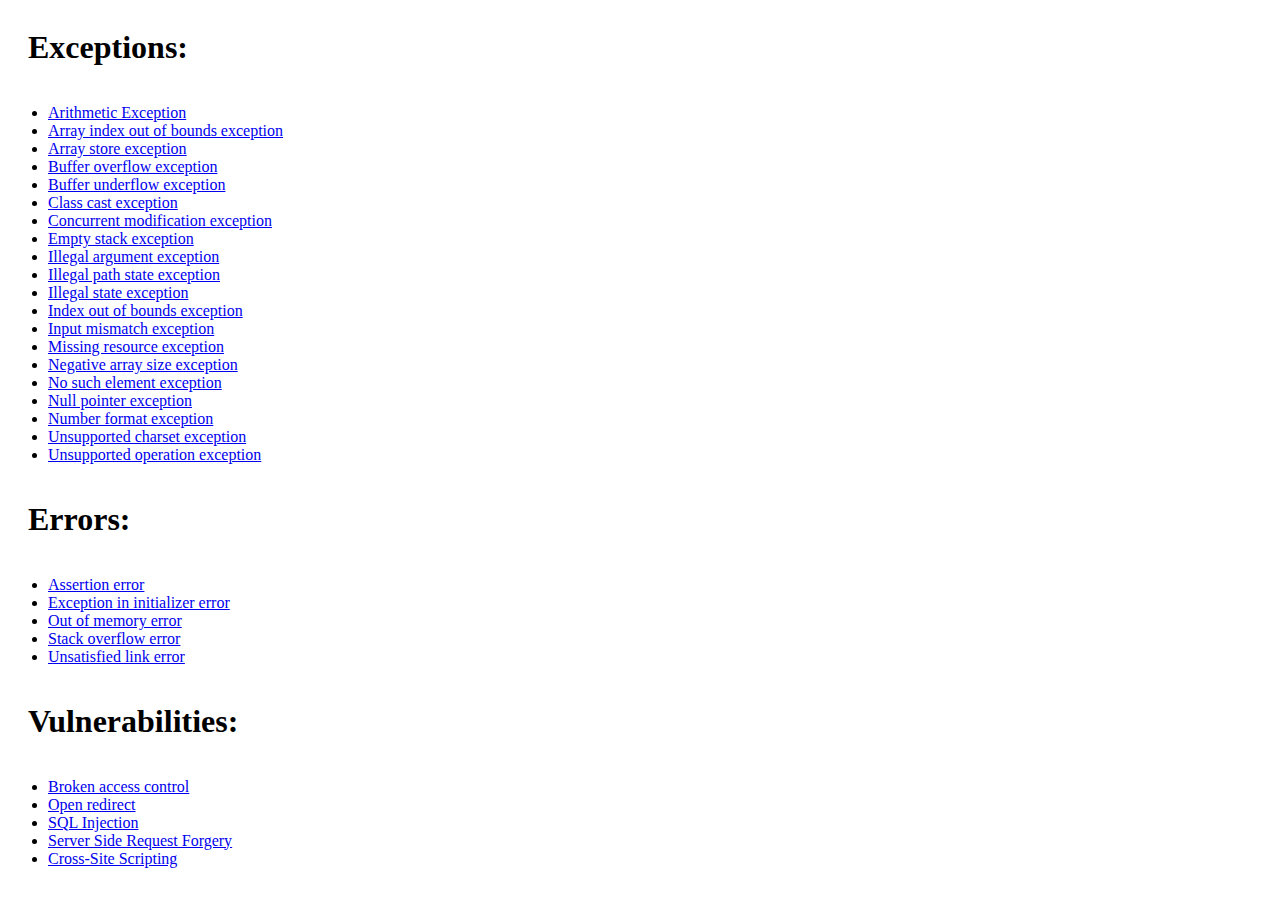
<file: src/main/resources/templates/index.html>
<!DOCTYPE html>
<html lang="en" xmlns="http://www.w3.org/1999/xhtml" xmlns:th="http://www.w3.org/1999/xhtml">
<head>
  <meta charset="UTF-8">
    <title>Hub</title>
    <link rel="stylesheet" th:href="@{css/index.css}">

</head>
<body>
  <div class="exceptions">
      <header style="display:flex;">
        <img th:src="@{images/exception.png}"/>
        <h1 style="margin-left: 20px;">Exceptions: </h1>
      </header>
      <ul>
        <li>
          <a href="/ae">Arithmetic Exception</a>
        </li>
        <li>
          <a href="/aioob">Array index out of bounds exception</a>
        </li>
        <li>
          <a href="/as">Array store exception</a>
        </li>
        <li>
          <a href="/bo">Buffer overflow exception</a>
        </li>
        <li>
          <a href="/bu">Buffer underflow exception</a>
        </li>
        <li>
          <a href="/cce">Class cast exception</a>
        </li>
        <li>
          <a href="/cme">Concurrent modification exception</a>
        </li>
        <li>
          <a href="/ese">Empty stack exception</a>
        </li>
        <li>
          <a href="/iae">Illegal argument exception</a>
        </li>
        <li>
          <a href="/ipse">Illegal path state exception</a>
        </li>
        <li>
          <a href="/ise">Illegal state exception</a>
        </li>
        <li>
          <a href="/ioobe">Index out of bounds exception</a>
        </li>
        <li>
          <a href="/ime">Input mismatch exception</a>
        </li>
        <li>
          <a href="/mre">Missing resource exception</a>
        </li>
        <li>
          <a href="/nase">Negative array size exception</a>
        </li>
        <li>
          <a href="/nsee">No such element exception</a>
        </li>
        <li>
          <a href="/npe">Null pointer exception</a>
        </li>
        <li>
          <a href="/nfe">Number format exception</a>
        </li>
        <li>
          <a href="/uce">Unsupported charset exception</a>
        </li>
        <li>
          <a href="/uoe">Unsupported operation exception</a>
        </li>
      </ul>
    </div>
    <div class="errors">
      <header style="display:flex;">
        <img th:src="@{images/error.png}"/>
        <h1 style="margin-left: 20px;">Errors: </h1>
      </header>
      <ul>
        <li>
          <a href="/aerr">Assertion error</a>
        </li>
        <li>
          <a href="/eiierr">Exception in initializer error</a>
        </li>
        <li>
          <a href="/oomerr">Out of memory error</a>
        </li>
        <li>
          <a href="/soerr">Stack overflow error</a>
        </li>
        <li>
          <a href="/ulerr">Unsatisfied link error</a>
        </li>
      </ul>
    </div>
    <div class="vulnerabilities">
      <header style="display:flex;">
        <img th:src="@{images/vulnerabilities.png}"/>
        <h1 style="margin-left: 20px;">Vulnerabilities: </h1>
      </header>
      <ul>
        <li>
          <a href="/login">Broken access control</a>
        </li>
        <li>
          <a href="/or">Open redirect</a>
        </li>
        <li>
          <a href="/sqli">SQL Injection</a>
        </li>
        <li>
          <a href="/ssrf/path?url=https://pastebin.com/raw/aTv2Bi1Z">Server Side Request Forgery</a>
        </li>
        <li>
          <a href="/xss">Cross-Site Scripting</a>
        </li>

      </ul>
    </div>

</body>
</html>
</file>
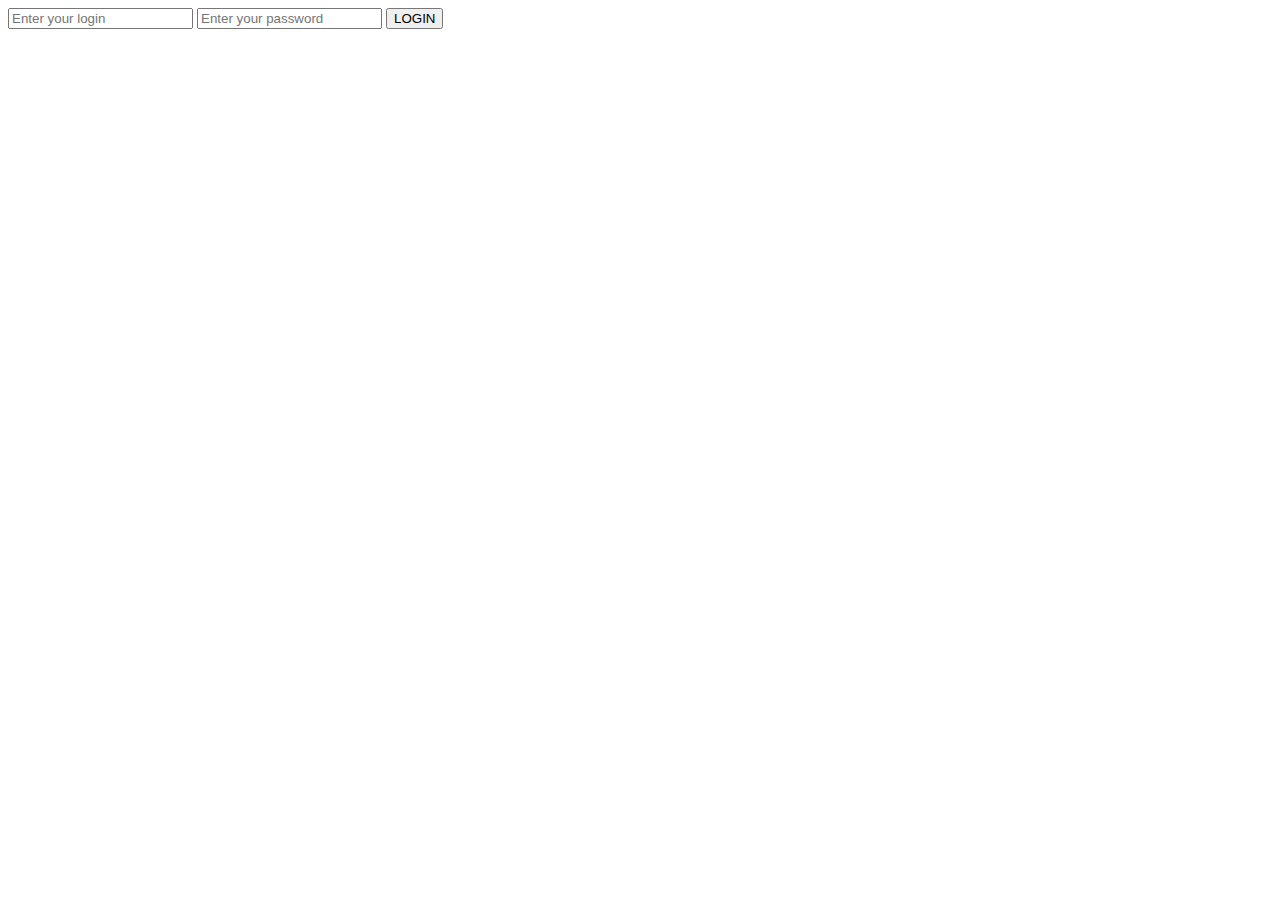
<file: src/main/resources/templates/login.html>
<!DOCTYPE html>
<html lang="en" xmlns:th="http://www.w3.org/1999/xhtml">
<head>
    <meta charset="UTF-8">
    <link rel="stylesheet" th:href="@{css/login.css}">
    <title>Login</title>
</head>
<body>

<div class="container">
    <div class="login-container">
        <form action="/login" method="POST" class="login-form">
            <span th:text="${message}"></span>
            <input name="username" type="text" placeholder="Enter your login">
            <input name="password" type="text" placeholder="Enter your password">
            <button type="submit">LOGIN</button>
        </form>
    </div>
</div>

</body>
</html>
</file>
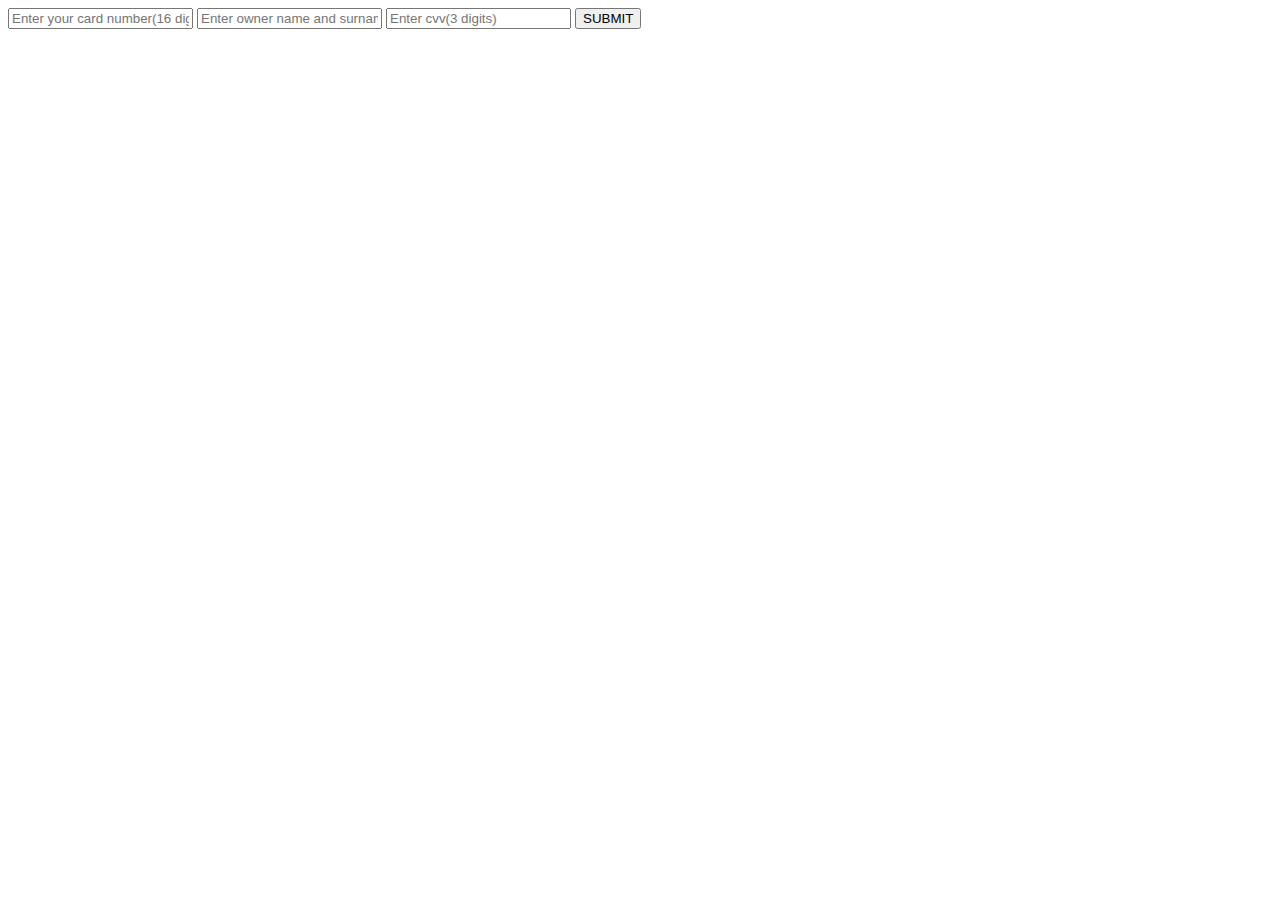
<file: src/main/resources/templates/or-payment.html>
<!DOCTYPE html>
<html lang="en" xmlns:th="http://www.w3.org/1999/xhtml">
<head>
    <meta charset="UTF-8">
    <title>PAYMENT</title>
    <link rel="stylesheet" th:href="@{/css/or-payment.css}">

</head>
<body>
<div class="container">
    <div class="payment-container">
        <form action="/payment" method="POST" class="payment-form">
            <span th:text="${message}"></span>
            <input name="cardnumber" type="text" placeholder="Enter your card number(16 digits)">
            <input name="owner" type="text" placeholder="Enter owner name and surname">
            <input name="cvv" type="password" placeholder="Enter cvv(3 digits)">
            <button type="submit">SUBMIT</button>
        </form>
    </div>
</div>
</body>
</html>
</file>
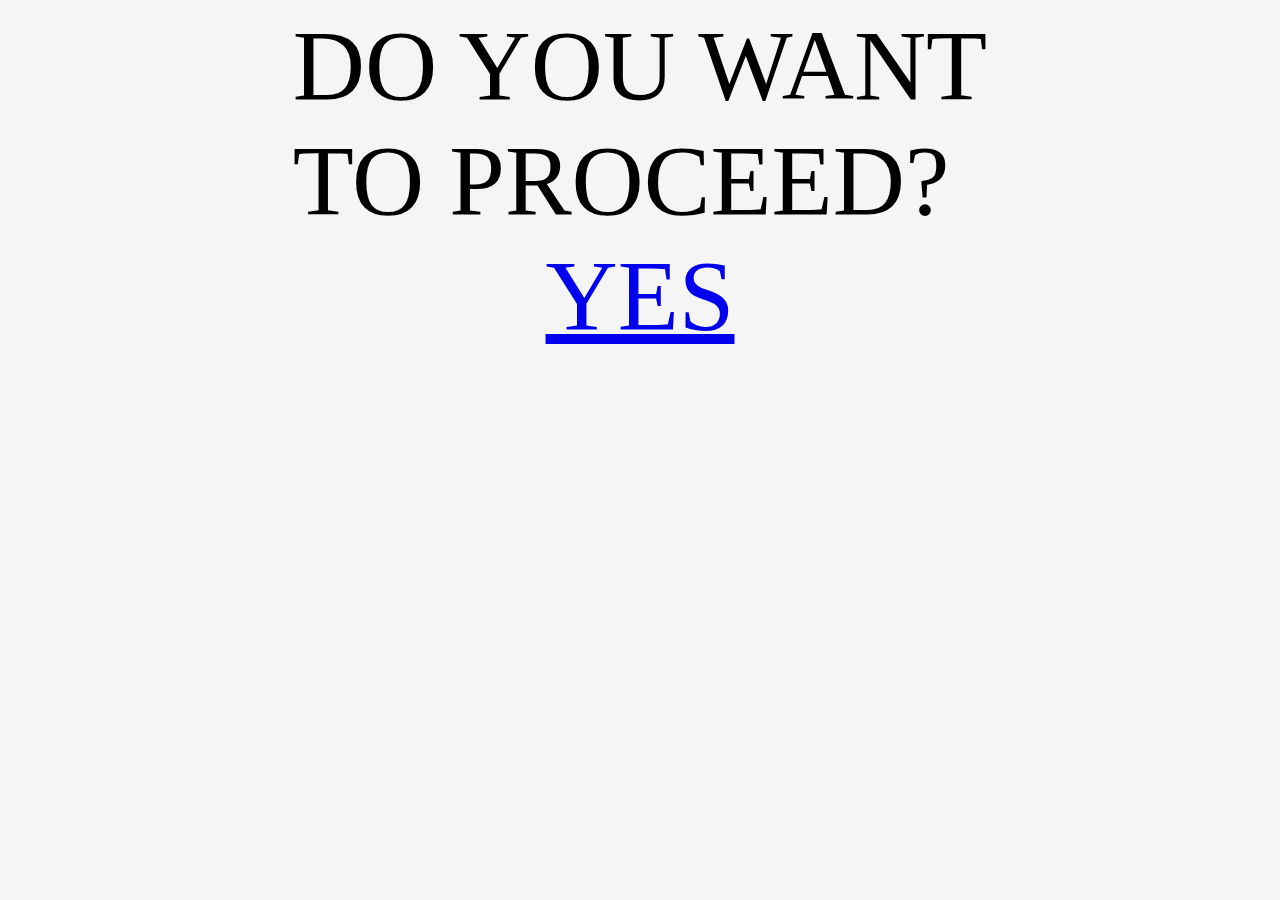
<file: src/main/resources/templates/or.html>
<!DOCTYPE html>
<html lang="en" xmlns:th="http://www.w3.org/1999/xhtml">
<head>
    <meta charset="UTF-8">
    <title>OR</title>
</head>
<body style="background: whitesmoke;
            display: flex;
            justify-content: center;
            align-items: center;
            flex-direction:column">
        <a style="font-size:100px;">DO YOU WANT<br/> TO PROCEED?</a>
        <a style="font-size:100px;" href="http://localhost:8080/or/redirect?url=payment">YES</a>
</body>
</html>
</file>
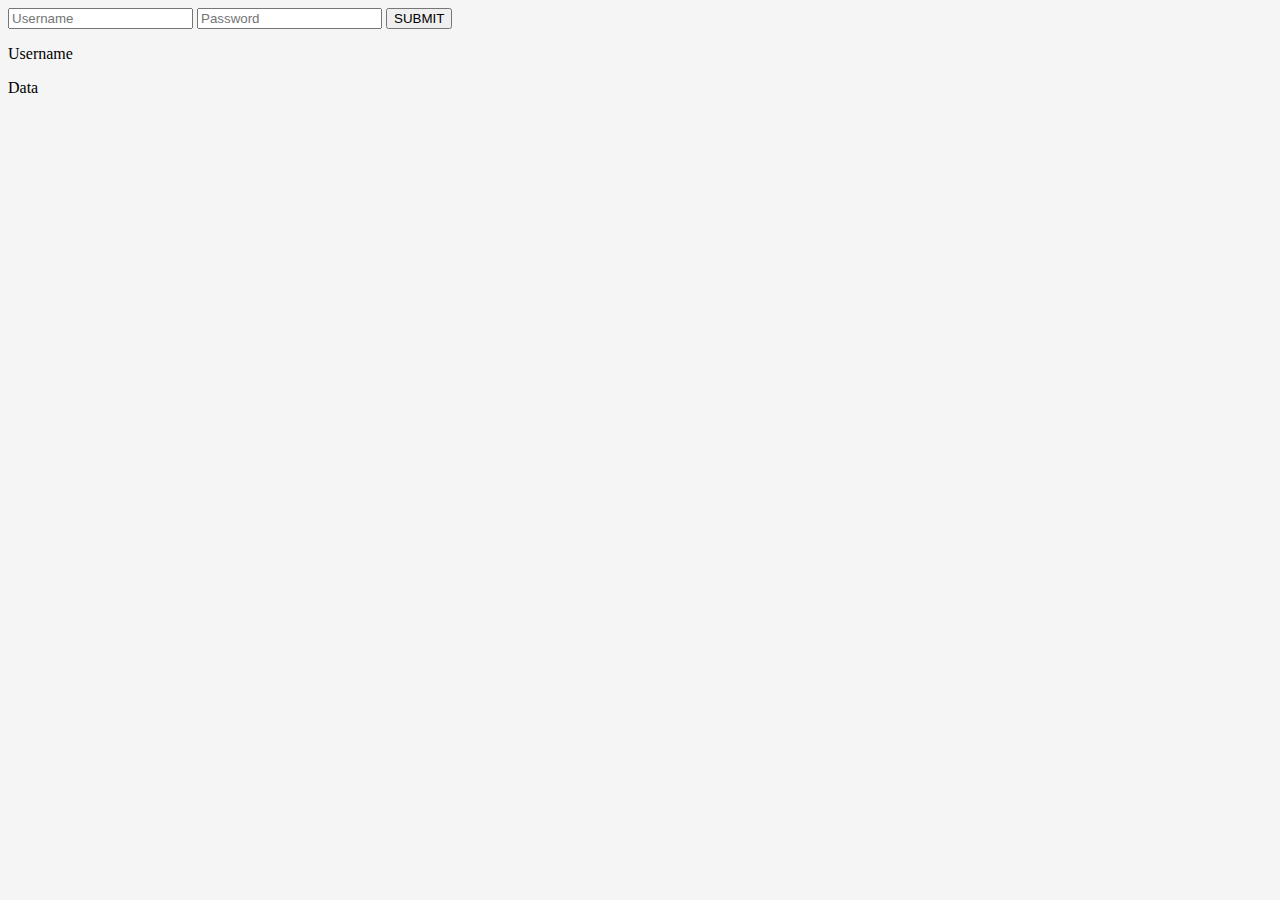
<file: src/main/resources/templates/sql-injection.html>
<!DOCTYPE html>
<html lang="en" xmlns:th="http://www.w3.org/1999/xhtml">
<head>
    <meta charset="UTF-8">
    <title>SQLInjection</title>
    <link rel="stylesheet" th:href="@{css/sqli.css}">

</head>
<body style="background: whitesmoke;">
<header class="inputs">
    <form action="/sqli" method="POST" class="login-form">
        <span th:text="${message}"></span>
        <input name="username" type="text" placeholder="Username">
        <input name="password" type="text" placeholder="Password">
        <button type="submit">SUBMIT</button>
    </form>
</header>
<footer>
    <div class="data">
        <table class="users-table">
            <tr>
                <div class="users-info-template">
                    <p class="username">Username</p>
                    <p class="data">Data</p>
                </div>
            </tr>
            <tr th:each="user: ${users}">
                <div class="user-info">
                    <p th:text="${user.getUsername()}" class="username"></p>
                    <p th:text="${user.getData()}" class="data"></p>
                </div>
            </tr>
        </table>
    </div>
</footer>
</body>
</html>
</file>
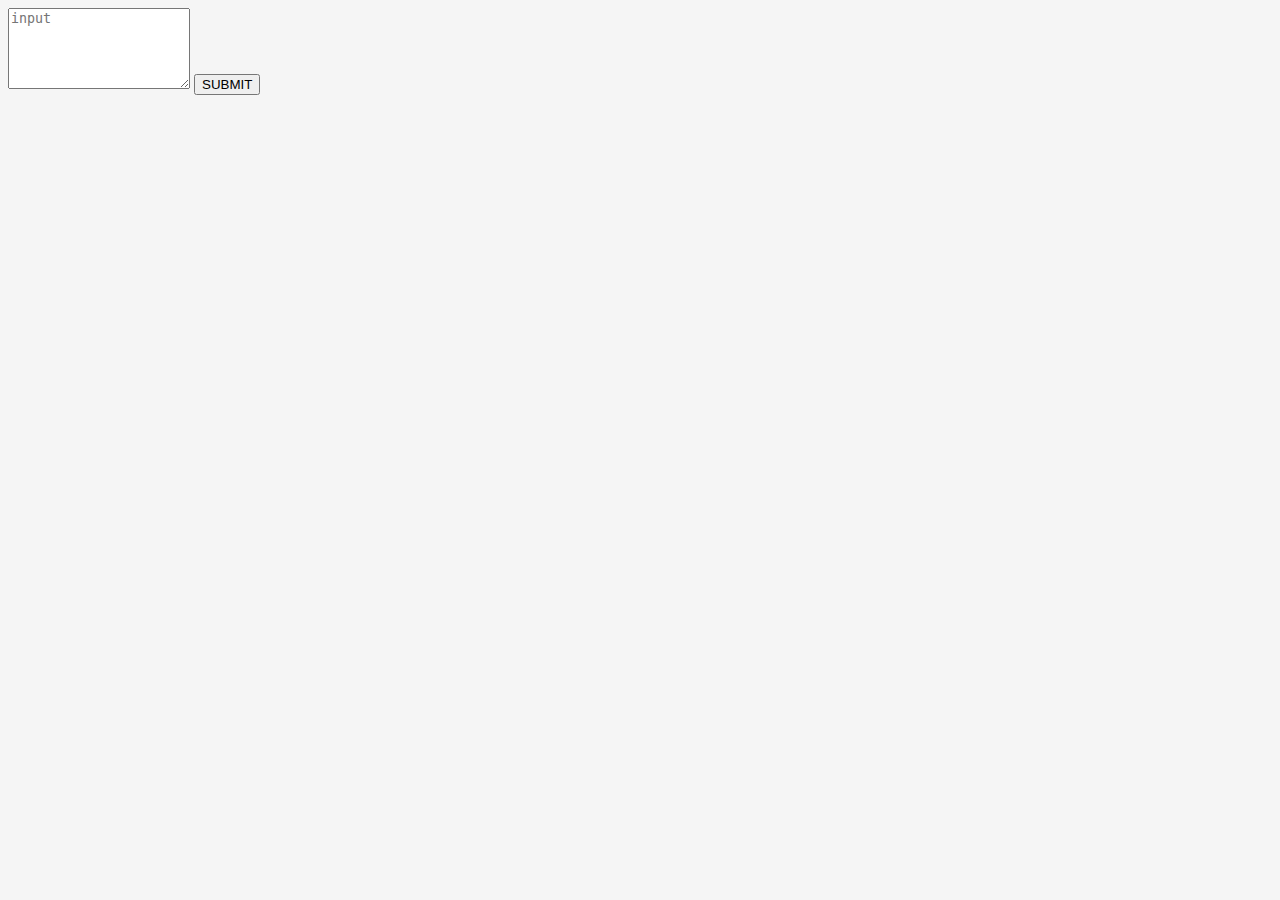
<file: src/main/resources/templates/xss.html>
<!DOCTYPE html>
<html lang="en" xmlns:th="http://www.w3.org/1999/xhtml">
<head>
    <meta charset="UTF-8">
    <title>XSS</title>
    <link rel="stylesheet" th:href="@{/css/xss.css}">
</head>
<body style="background: whitesmoke;">
<form action="/xss" method="POST" class="input-form">
    <textarea name="input" rows=5 placeholder="input"></textarea>
    <button class="submit-button" type="submit">SUBMIT</button>
    <span th:utext="${xss}"></span>
</form>

</body>
</html>
</file>
